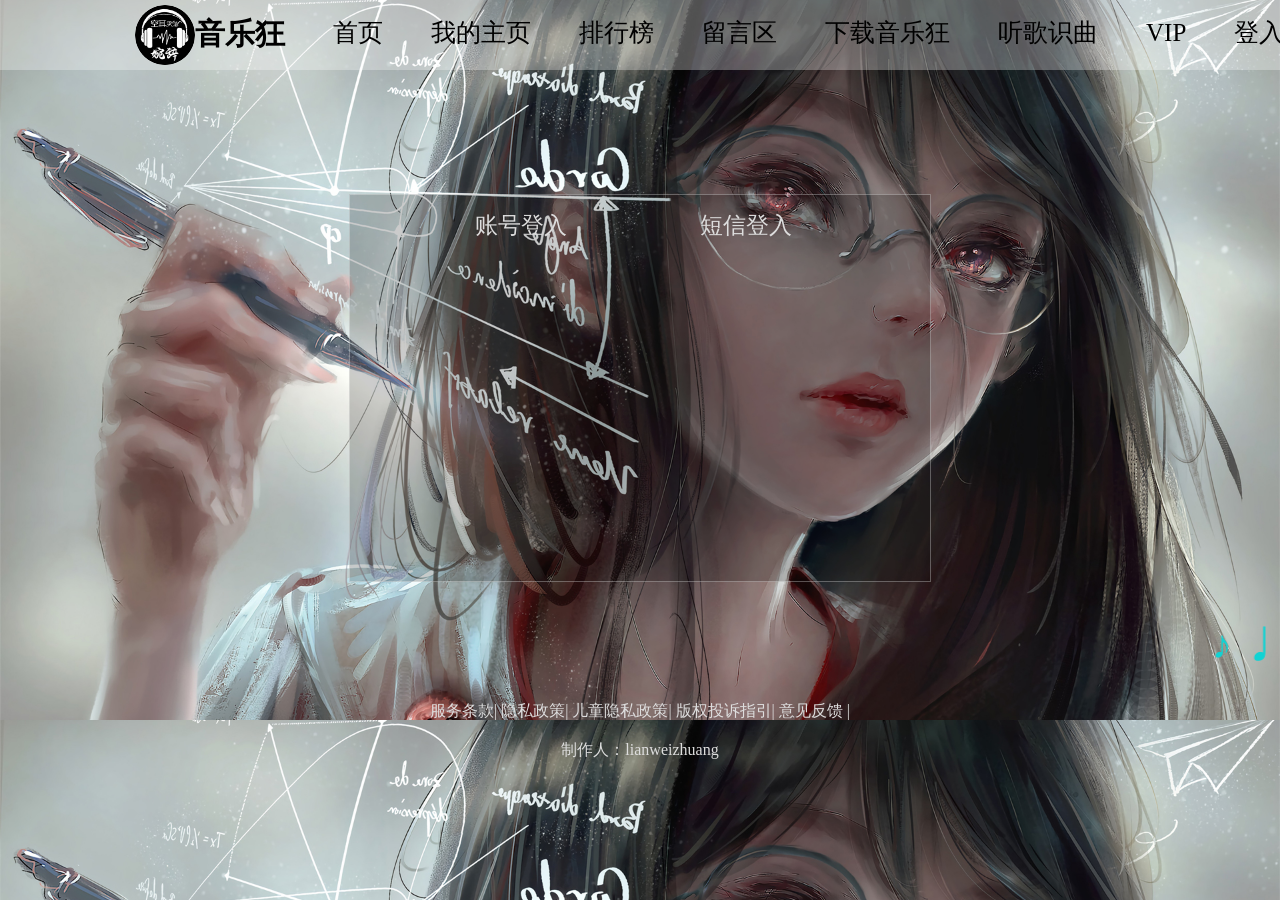
<file: html/dengru.html>
<!DOCTYPE html>
<html lang="en">
    <head>
        <meta charset="UTF-8">
        <meta http-equiv="X-UA-Compatible" content="IE=edge">
        <meta name="viewport" content="width=device-width, initial-scale=1.0">
        <title>音乐狂</title>
        <link rel="stylesheet" href="../css/dengru.css">
    </head>

<body>
    <header class="aaaa">
            
        <ul>
           <a href="http://music.junyuewl.com/"><img src="../images/aaaa.jpg" alt=""></a>
           <h6>音乐狂</h6>
            <li><a href="../index.html" >首页</a></li>
            <li><a href="../html/wode.html" target="_blank">我的主页</a></li>
            <li><a href="../html/paihang.html " target="_blank">排行榜</a></li> 
            <li><a href="../html/liuyan.html" target="_blank">留言区</a></li>
            <li><a href="../html/xiazai.html"  target="_blank">下载音乐狂</a></li>
            <li><a href="../html/tingge.html" target="_blank">听歌识曲</a></li>
            <li><a href="../html/vip.html" target="_blank">VIP</a></li>
            <li><a href="../html/dengru.html" >登入</a></li>
            <li><a href="../html/zhuce.html" target="_blank">注册</a></li>
        </ul>
    </header>
    <header class="aa">
    <main>
    <ul>
        <lo>账号登入</lo>
        <lo>短信登入</lo>
    </ul>
</main>
<nav>
    <section >
        <div> <span ><i>账号:</i><input id="kw"  placeholder="请输入账号"></span><br><br>
            <span ><i>密码:</i><input id="kw"  placeholder="请输入密码" ></span><br><br>
            <input class="a4" type="submit" id="su" value="登入" >
        </div>
        <div>
            <span ><i>手机号码:</i><input id="kw"  placeholder="请输入手机号码" ></span><br><br>
            <span ><i>验证码:    </i><input id="kw" class="a7" placeholder="请输入手机验证码"></span><br><br>
            <input class="a5"  type="submit" id="su" value="登入" >
        </div>
    </header>
    </section>
    <marquee behavior="" direction="">♪ ♩ ♫ ♬放松心情♪ ♩ ♫ ♬听听音乐 ♪ ♩ ♫ ♬</marquee>
</nav>
<p>服务条款| 隐私政策| 儿童隐私政策| 版权投诉指引| 意见反馈 |</p><br>
<p>制作人：lianweizhuang</p>
<script src="../js/dengru.js"></script>
</body>
</html>
</file>
<file: css/dengru.css>
*{
    margin: 0px;
    padding: 0px;
    list-style: none;

}
body{
    background-image: url(../images/a1.jpg);
    background-size: 100% ;
    overflow: hidden;
}
.aaaa h6{
    float: left;
    font-size: 30px;
    margin-top: 14px;
    margin-left: -40px;
}
.aaaa{
height: 70px;
background-color: rgba(255,255,255,.3);
}
.aaaa img{
float: left;
height: 60px;
margin-top: 5px;
margin-left: 135px;
margin-right: 40px;
border-radius: 50%;
overflow: hidden;


}
.aaaa ul{
width: 1600px;
height:70px;
margin: 0px auto;
display: block;


}
.aaaa Ul li a{
    color:#000000;
    float: left;
    margin-left:48px;
    margin-top: 18px;
    line-height: 30px;
    font-size: 25px;
    font-weight:Normal; /*CSS字体效果 普通 可以改成bold粗体 如果去除此行那么默认是不显示下划线的*/
    text-decoration:none; /*CSS下划线效果：无下划线*/
}
.aaaa Ul li a:hover{
    background:#ddd;
    color:#FFFFFF;
    font-weight:Normal; /*CSS字体效果 普通 可以改成bold粗体 如果去除此行那么默认是不显示下划线的*/
    text-decoration:none; /*CSS下划线效果：无下划线*/

}

.aa{
    width: 580px;
    height: 386px;
    background-color: rgba(0,0,0,.2);
    border: rgba(255,255,255,.3) 1px solid;
    margin: 124px auto 10px;

}

main{ 
    width: 230px;
    height: 50px;
}
main ul{ 
    width: 580px;
    height: 50px;
    overflow: hidden;
    margin:0px auto;
    float: left;
    margin-bottom: 50px;
}
main ul lo{
    float: left;
    width: 100px;
    height: 50px;
    margin-left: 125px;
    color: #ddd;
    font-size: 23px;
    margin-top: 15px;
    
}
main ul lo:hover{
cursor: pointer;
}

main ul lo:nth-of-type(1){
  /*  background:rgba(255,255,255,.3);*/
}


section>div{
    display: none;
}
section>div:nth-of-type(1){
   /* display: block;*/
}
div span{
    margin-left: 22px;
    color: #ddd;
    font-size: 34px;
    
}
div span i{
position: relative;
top: 2px;
left: 25px;
font-size: 20px;
}
input{
    width: 383px;
    height: 38px;
    margin-left: 60px;
}
.a4{
    margin-top: 25px;
    margin-left: 128px;
}
.a5{
    margin-top: 25px;
    margin-left: 173px;
}
.a7{
    position: relative;
    left: 16px;
}
marquee{
    margin-top: 25px;
    margin-bottom: 25px;
    font-size: 40px;
    color: rgb(17, 211, 211);
}
p{
    text-align: center;
    color: #ddd;
}
p:hover{
    cursor: pointer;
    color: rgb(47, 57, 199);
}
</file>
